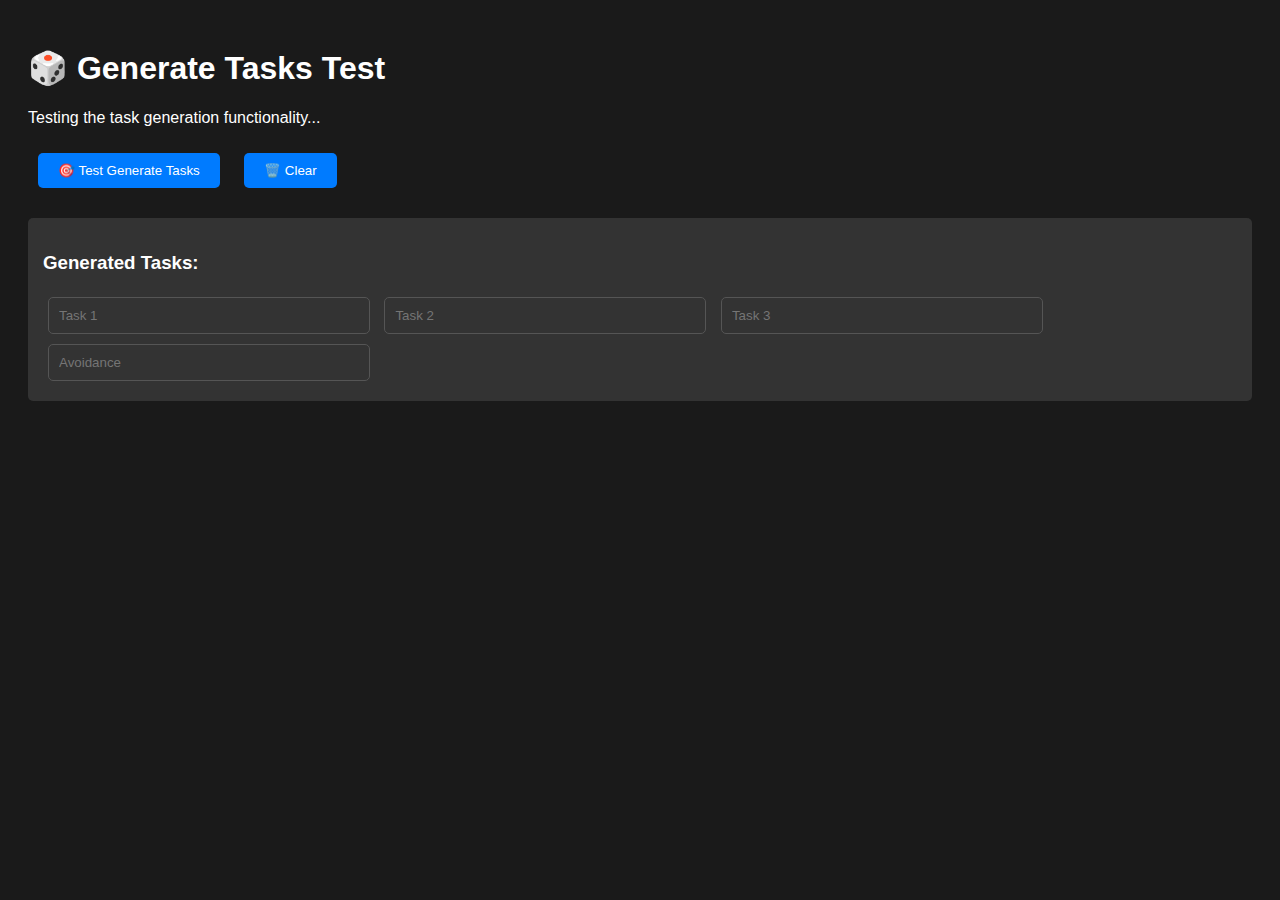
<file: test-generate.html>
<!DOCTYPE html>
<html>
<head>
    <title>Generate Tasks Test</title>
    <style>
        body { background: #1a1a1a; color: white; font-family: Arial; padding: 20px; }
        button { background: #007bff; color: white; padding: 10px 20px; border: none; border-radius: 5px; cursor: pointer; margin: 10px; }
        button:hover { background: #0056b3; }
        input { background: #333; color: white; border: 1px solid #555; padding: 10px; margin: 5px; width: 300px; border-radius: 5px; }
        .result { margin: 20px 0; padding: 15px; background: #333; border-radius: 5px; }
    </style>
</head>
<body>
    <h1>🎲 Generate Tasks Test</h1>
    <p>Testing the task generation functionality...</p>
    
    <button id="testGenerateBtn">🎯 Test Generate Tasks</button>
    <button id="clearBtn">🗑️ Clear</button>
    
    <div class="result">
        <h3>Generated Tasks:</h3>
        <input type="text" id="task1" placeholder="Task 1" readonly>
        <input type="text" id="task2" placeholder="Task 2" readonly>
        <input type="text" id="task3" placeholder="Task 3" readonly>
        <input type="text" id="avoidance" placeholder="Avoidance" readonly>
    </div>
    
    <div id="status"></div>

    <script>
        console.log("🧪 Test page loaded");
        
        document.addEventListener('DOMContentLoaded', () => {
            console.log("✅ DOM ready");
            
            const testBtn = document.getElementById('testGenerateBtn');
            const clearBtn = document.getElementById('clearBtn');
            const statusDiv = document.getElementById('status');
            
            testBtn.addEventListener('click', () => {
                console.log("🎲 Test button clicked!");
                statusDiv.innerHTML = "🔄 Generating tasks...";
                
                const taskBank = [
                    "Read 20 pages of a book",
                    "Exercise for 30 minutes", 
                    "Meditate for 10 minutes",
                    "Learn something new for 1 hour",
                    "Call a friend or family member",
                    "Organize your workspace",
                    "Practice a skill for 30 minutes",
                    "Write in a journal",
                    "Take a walk in nature",
                    "Complete a creative project"
                ];
                
                const avoidanceSuggestions = [
                    "Social media scrolling",
                    "Procrastination",
                    "Negative self-talk",
                    "Junk food",
                    "Excessive phone use"
                ];
                
                // Generate random tasks
                const shuffled = [...taskBank].sort(() => 0.5 - Math.random());
                const selectedTasks = shuffled.slice(0, 3);
                const randomAvoidance = avoidanceSuggestions[Math.floor(Math.random() * avoidanceSuggestions.length)];
                
                // Fill inputs
                document.getElementById("task1").value = selectedTasks[0];
                document.getElementById("task2").value = selectedTasks[1];
                document.getElementById("task3").value = selectedTasks[2];
                document.getElementById("avoidance").value = randomAvoidance;
                
                statusDiv.innerHTML = "✅ Tasks generated successfully!";
                console.log("✅ Tasks generated:", selectedTasks);
            });
            
            clearBtn.addEventListener('click', () => {
                document.getElementById("task1").value = "";
                document.getElementById("task2").value = "";
                document.getElementById("task3").value = "";
                document.getElementById("avoidance").value = "";
                statusDiv.innerHTML = "🗑️ Cleared";
            });
        });
    </script>
</body>
</html>
</file>
